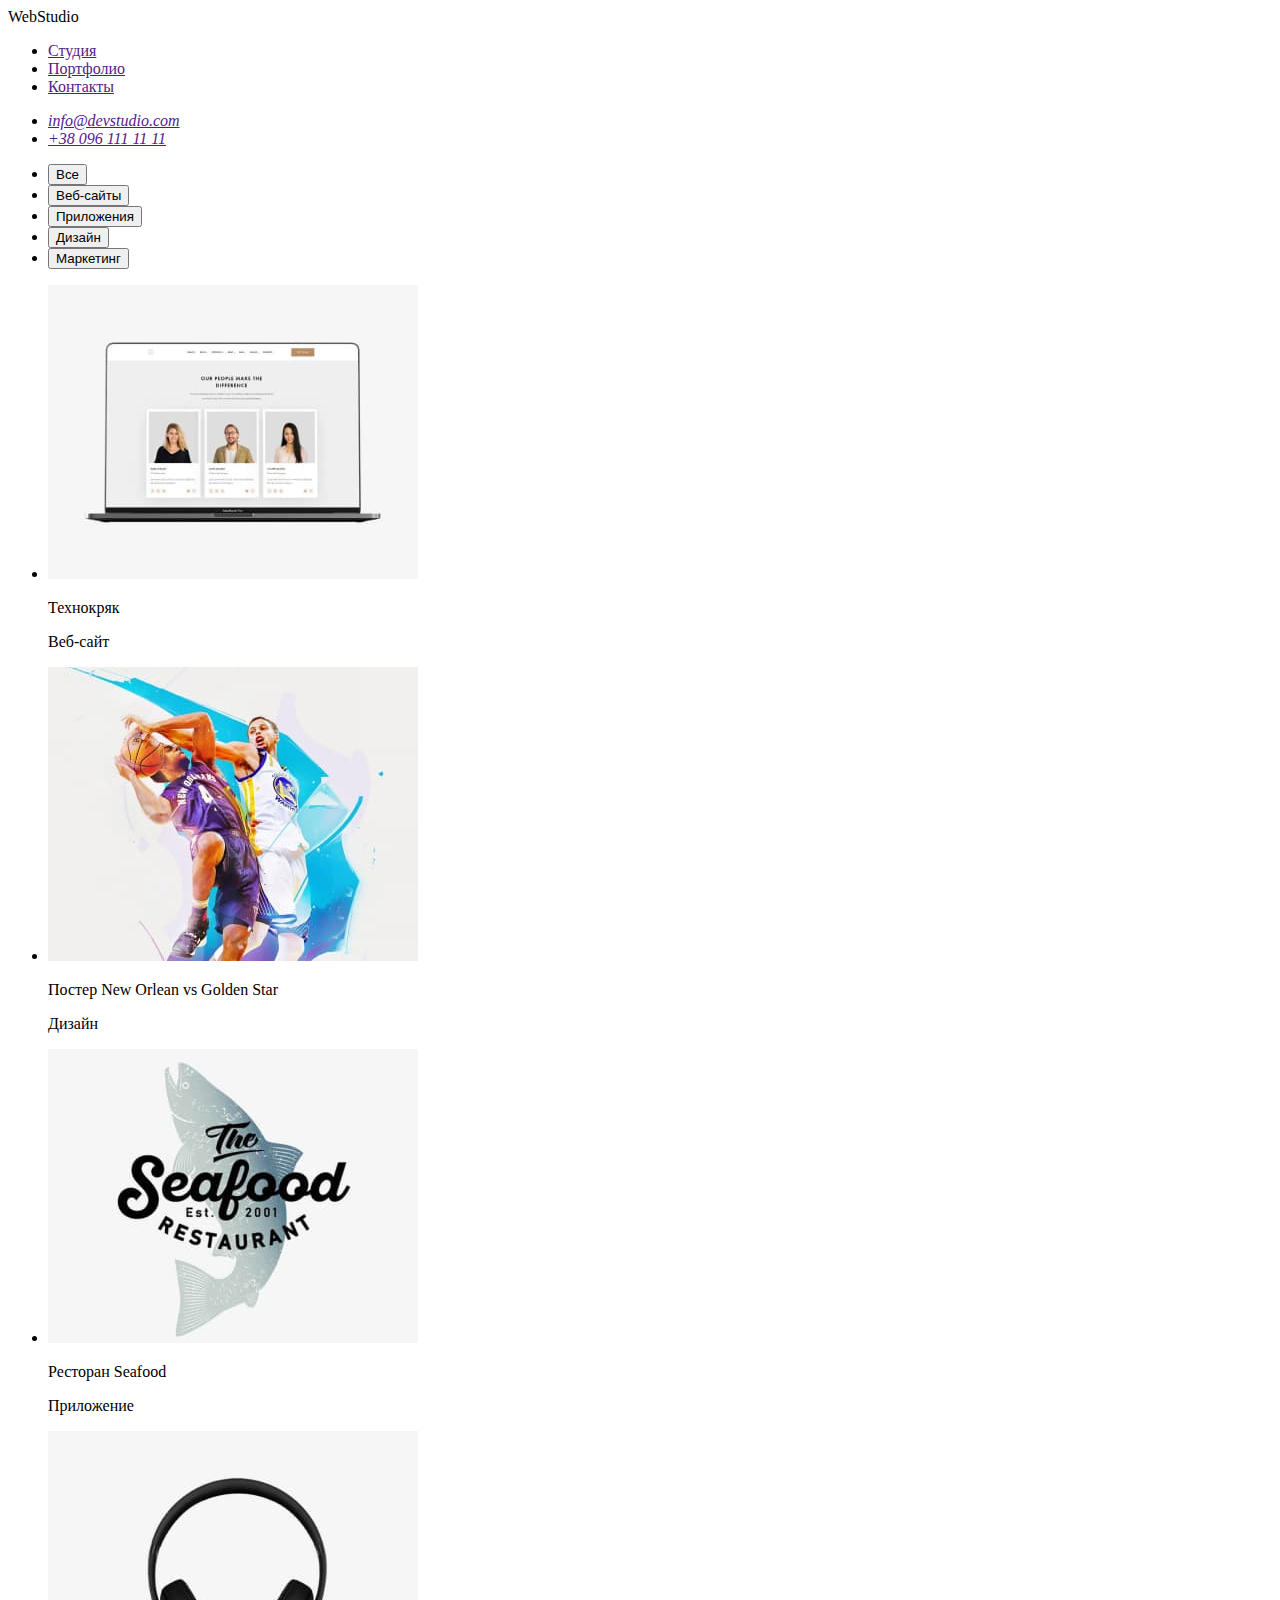
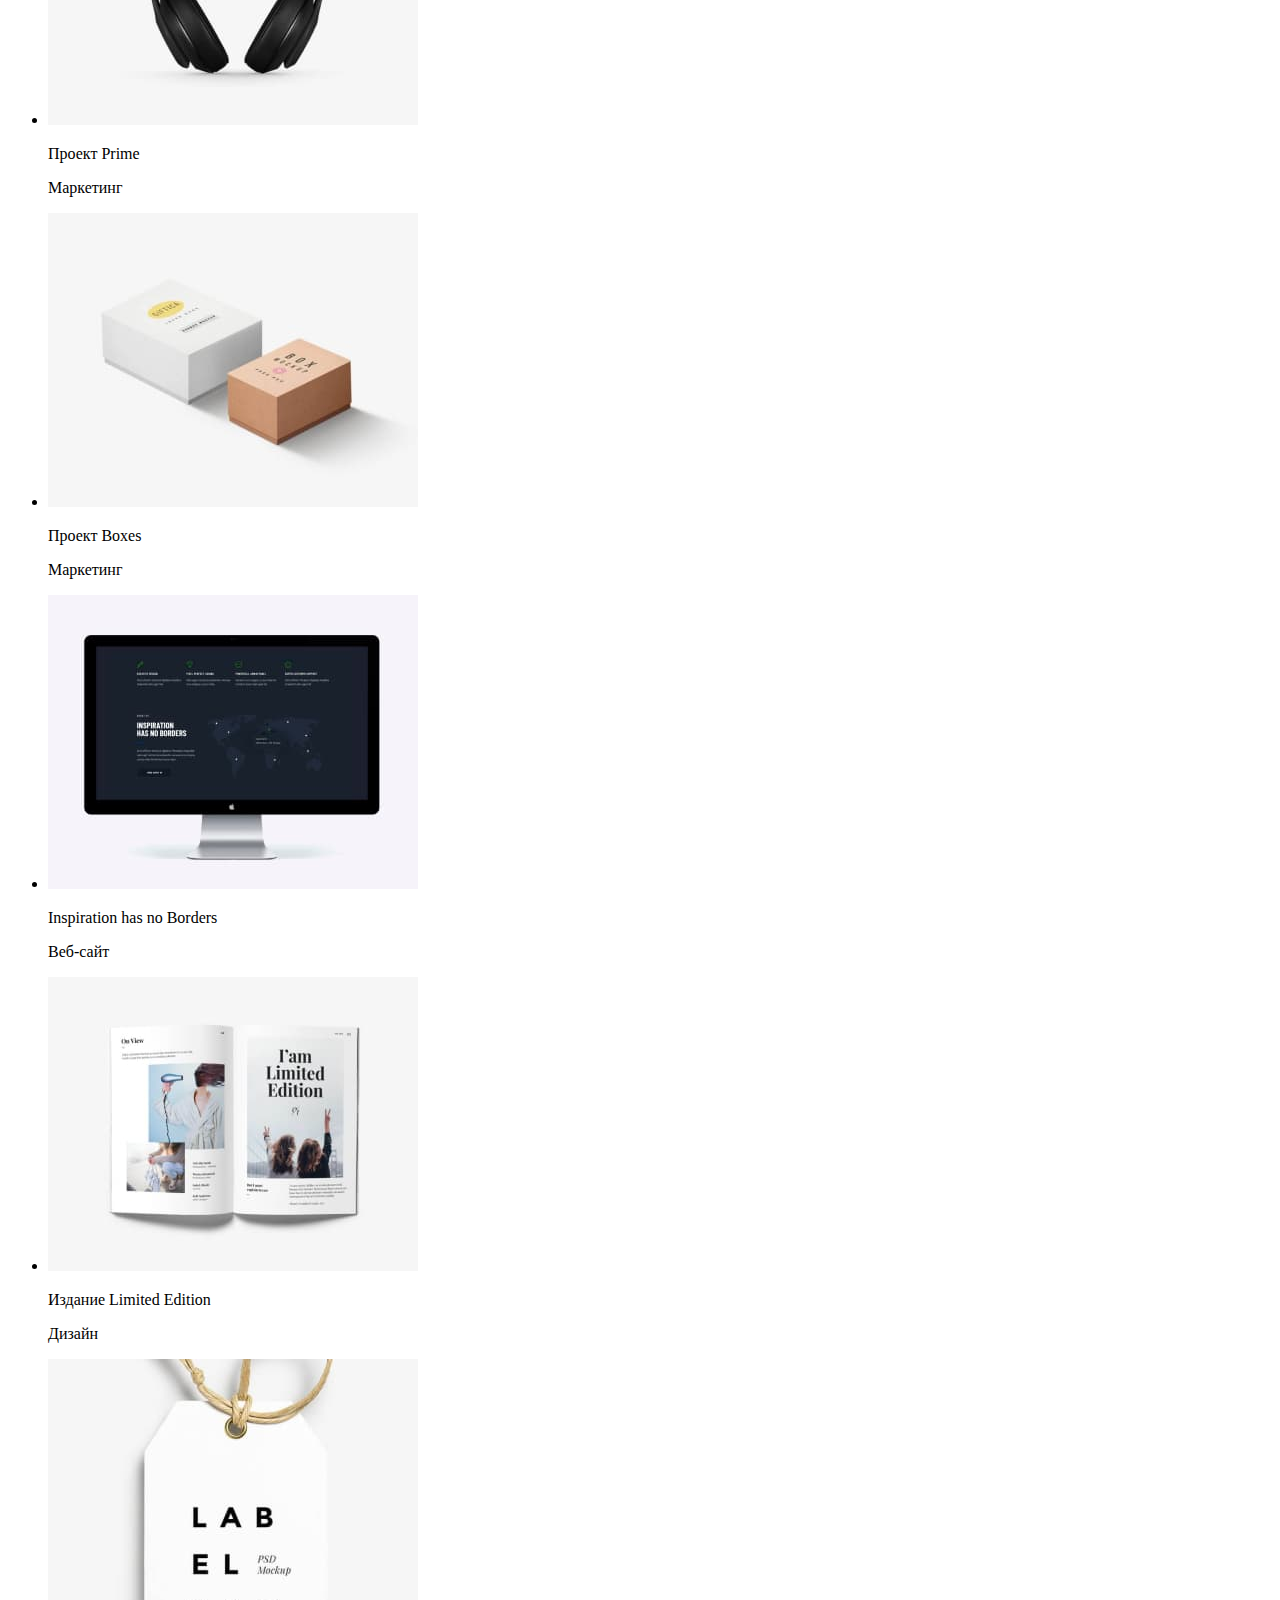
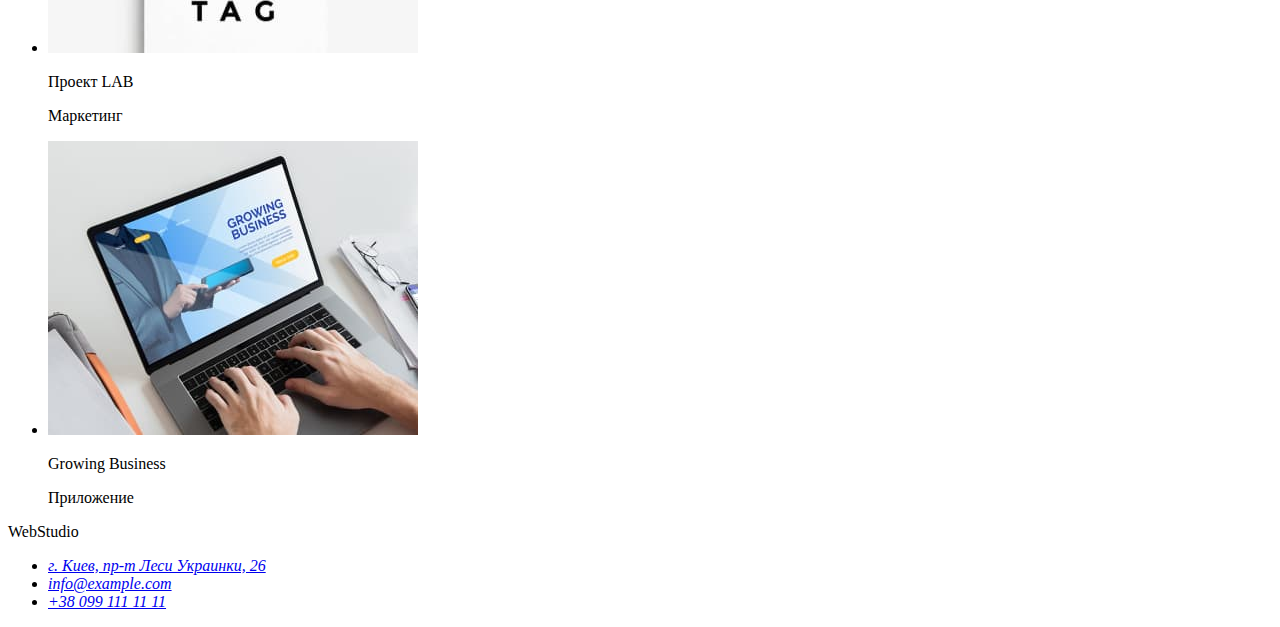
<file: portfolio.html>
<!DOCTYPE html>
<html lang="ru">
<head>
    <meta charset="UTF-8">
    <meta http-equiv="X-UA-Compatible" content="IE=edge">
    <meta name="viewport" content="width=device-width, initial-scale=1.0">
    <title>portfolio</title>
</head>
<body>
    <header>
        <div>
            <span class="navigation__logo--blue">Web</span><span>Studio</span>
        </div>
        
        <nav>
            <ul>
                <li><a href="">Студия</a></li>
                <li><a href="">Портфолио</a></li>
                <li><a href="">Контакты</a></li>
            </ul>
        </nav>
        <address>
            <ul>
                <li><a href="">info@devstudio.com</a></li>
                <li><a href="">+38 096 111 11 11</a></li>
            </ul>
        </address>
    </header>
    <main>
        <section>
            <ul>
                <li>
                    <button type="button">Все</button>
                </li>
                <li>
                    <button type="button">Веб-сайты</button>
                </li>
                <li>
                    <button type="button">Приложения</button>
                </li>
                <li>
                    <button type="button">Дизайн</button>
                </li>
                <li>
                    <button type="button">Маркетинг</button>
                </li>
            </ul>
        </section>
        <section>
            <ul>
                <li>
                    <div>
                        <img src="./images/11.jpg" alt="ноутбук" width="370px">
                        <p class="text">Технокряк</p>
                        <p class="text">Веб-сайт</p>
                    </div>
                </li>
                <li>
                    <div>
                        <img src="./images/12.jpg" alt="баскетбол" width="370px">
                        <p class="text">Постер New Orlean vs Golden Star</p>
                        <p class="text">Дизайн</p>
                    </div>
                </li>
                <li>
                    <div>
                        <img src="./images/13.jpg" alt="логотип ресторана" width="370px">
                        <p class="text">Ресторан Seafood</p>
                        <p class="text">Приложение</p>
                    </div>
                </li>
                <li>
                    <div>
                        <img src="./images/14.jpg" alt="наушники" width="370px">
                        <p class="text">Проект Prime</p>
                        <p class="text">Маркетинг</p>
                    </div>
                </li>
                <li>
                    <div>
                        <img src="./images/15.jpg" alt="коробки" width="370px">
                        <p class="text">Проект Boxes</p>
                        <p class="text">Маркетинг</p>
                    </div>
                </li>
                <li>
                    <div>
                        <img src="./images/16.jpg" alt="монитор" width="370px">
                        <p class="text">Inspiration has no Borders</p>
                        <p class="text">Веб-сайт</p>
                    </div>
                </li>
                <li>
                    <div>
                        <img src="./images/17.jpg" alt="книга" width="370px">
                        <p class="text">Издание Limited Edition</p>
                        <p class="text">Дизайн</p>
                    </div>
                </li>
                <li>
                    <div>
                        <img src="./images/18.jpg" alt="бирка" width="370px">
                        <p class="text">Проект LAB</p>
                        <p class="text">Маркетинг</p>
                    </div>
                </li>
                <li>
                    <div>
                        <img src="./images/19.jpg" alt="работа на ноутбуке" width="370px">
                        <p class="text">Growing Business</p>
                        <p class="text">Приложение</p>
                    </div>
                </li>
            </ul>
        </section>
 
    </main>
</body>
<footer>
    <span>WebStudio</span>
    <address>
        <ul>
            <li>
                <a href="https://www.google.com/maps/d/viewer?msa=0&mid=10uSM3H-mIU3GznYo2szRIEphczw&ll=50.42732700000004%2C30.538092&z=17" target="_blank">г. Киев, пр-т Леси Украинки, 26</a>
            </li>
            <li>
                <a href="info@example.com" target="_blank">info@example.com</a>
            </li>
            <li>
                <a href="+38 099 111 11 11" target="_blank">+38 099 111 11 11</a>
            </li>
        </ul>
    </address>

</footer>
</html>
</file>
